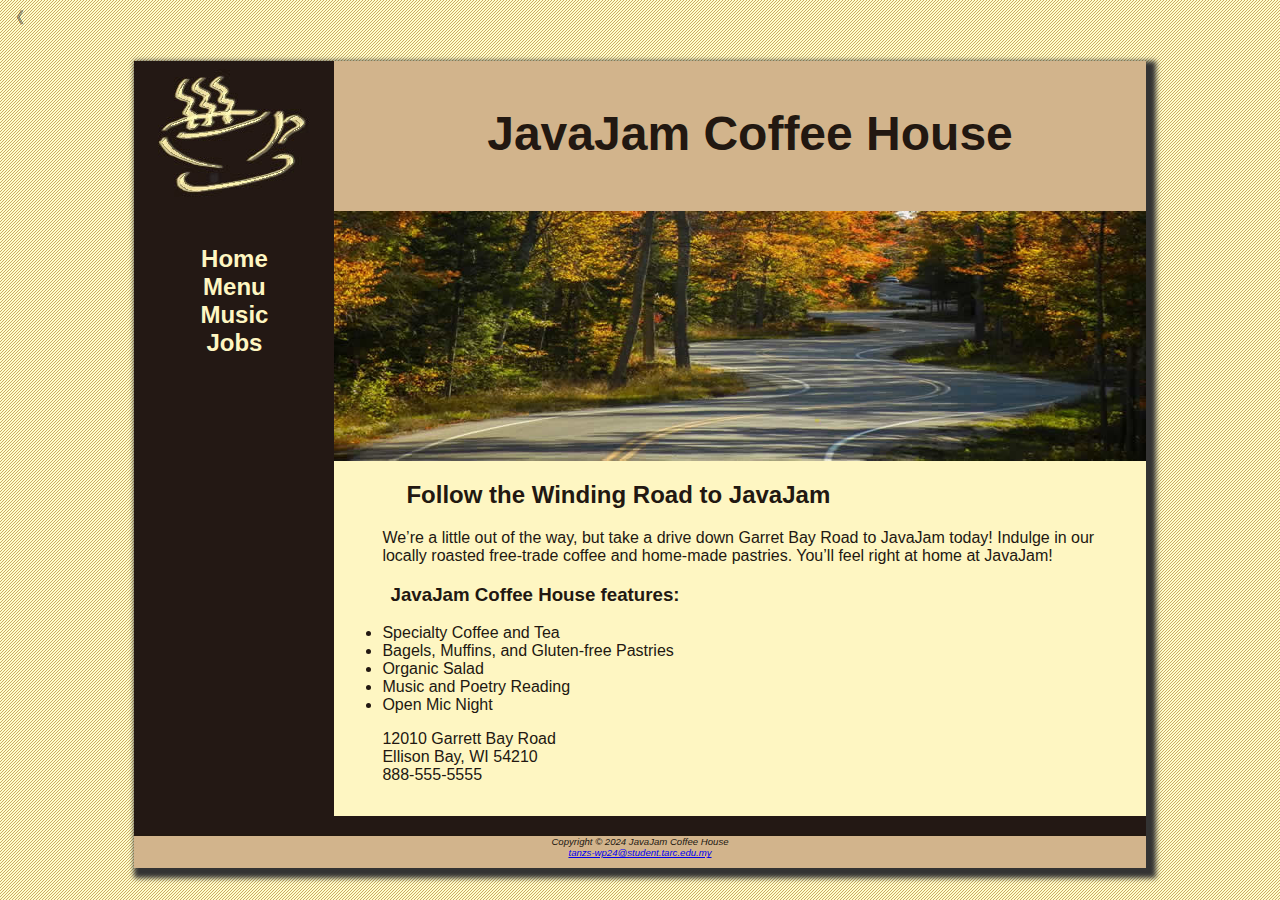
<file: index.html>
<!DOCTYPE html>
<html>
    <head>
        <meta charset="UTF-8">
        <title>JavaJam Coffee House</title>
        《<link rel="stylesheet" href="javajam.css">
    </head>
    <body>
        <div id="wrapper">
        <header>
            <h1>JavaJam Coffee House</h1>
        </header>
        <nav>
            <ul>
                <li><a href="index.html">Home</a></li>
                <li><a href="menu.html">Menu</a></li>
                <li><a href="music.html">Music</a></li>
                <li><a href="jobs.html">Jobs</a></li>
            </ul>
        </nav>
        <main>
            <div id="heroroad"></div>
            <h2>Follow the Winding Road to JavaJam</h2>
            <p>
                We&rsquo;re a little out of the way, but take a drive down Garret Bay Road to JavaJam today!
                Indulge in our locally roasted free-trade coffee and home-made pastries. You&rsquo;ll feel
                right at home at JavaJam!
            </p>
            <h3>JavaJam Coffee House features:</h3>
            <ul>
                <li>Specialty Coffee and Tea</li>
                <li>Bagels, Muffins, and Gluten-free Pastries</li>
                <li>Organic Salad</li>
                <li>Music and Poetry Reading</li>
                <li>Open Mic Night</li>
            </ul>
            <div>
                12010 Garrett Bay Road <br>
                Ellison Bay, WI 54210 <br>
                888-555-5555
            </div>
        </main>
        <br>
        <footer>
            Copyright &copy; 2024 JavaJam Coffee House<br>
            <a href="mailto:tanzs-wp24@student.tarc.edu.my">tanzs-wp24@student.tarc.edu.my</a>
        </footer>
    </div>
    </body>
</html>
</file>
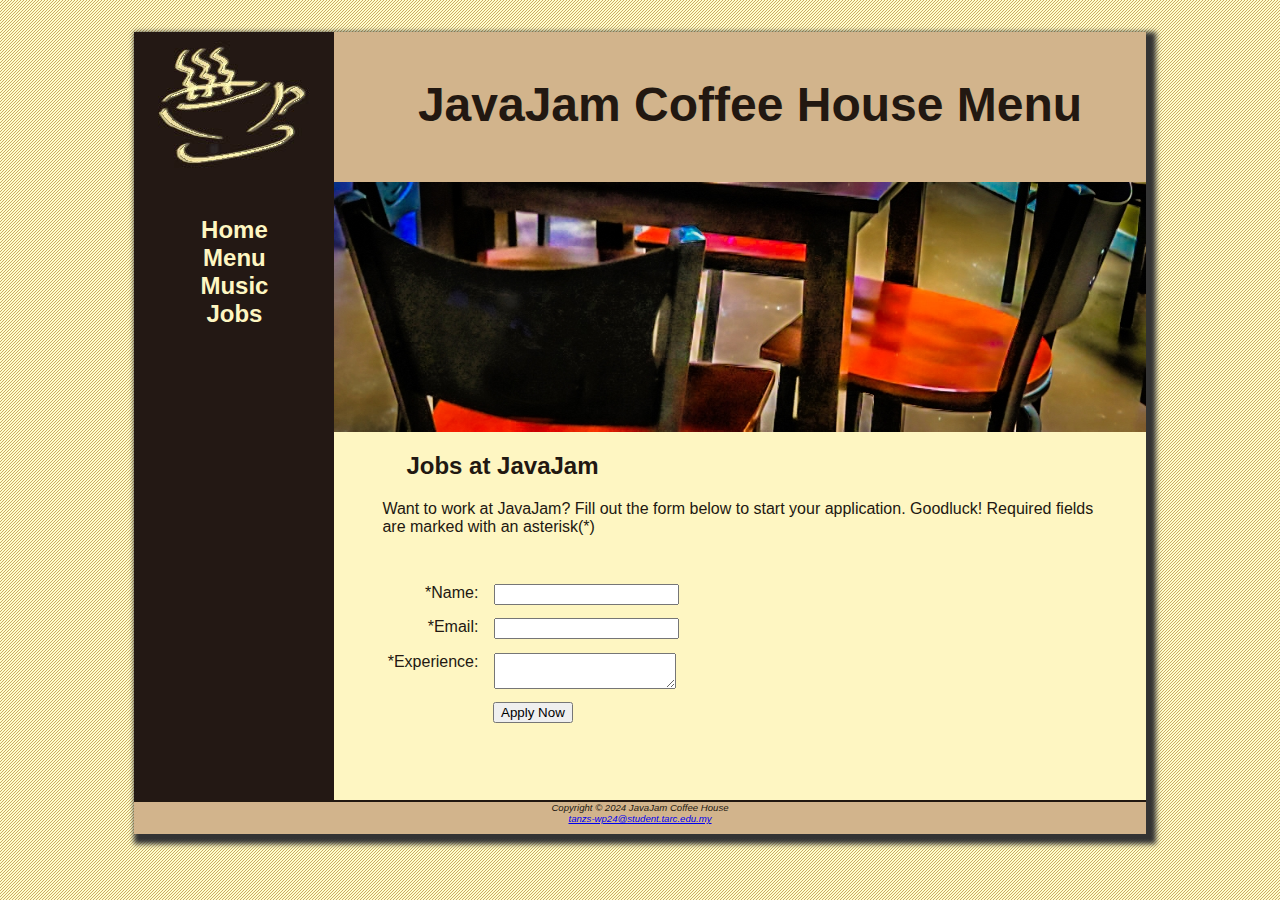
<file: jobs.html>
<!DOCTYPE html>
<html>
    <head>
        <meta charset="UTF-8">
        <title>JavaJam Coffee House Menu</title>
        <link rel="stylesheet" href="javajam.css">
    </head>
    <body>
        <div id="wrapper">
        <header>
            <h1>JavaJam Coffee House Menu</h1>
        </header>
        <nav>
            <ul>
                <li><a href="index.html">Home</a></li>
                <li><a href="menu.html">Menu</a></li>
                <li><a href="music.html">Music</a></li>
                <li><a href="jobs.html">Jobs</a></li>
            </ul>         
        </nav>
        <main>
            <div id="herojobs"></div>
            <h2>Jobs at JavaJam</h2>
            <p>
                Want to work at JavaJam? Fill out the form below to start your application. Goodluck! 
                Required fields are marked with an asterisk(*)
            </p>
            <form method="post" action="https://webdevbasics.net/scripts/javajam8.php">
                <label for="myName">*Name:</label>
                <input type="text" id="myName" name="myName" required="required">

                <label for="myEmail">*Email:</label>
                <input type="email" id="myEmail" name="myEmail" required="required">

                <label for="myExperience">*Experience:</label>
                <textarea id="myExperience" name="myExperience" required="required" rows="2" cols="20"></textarea>

                <input type="submit" value="Apply Now" id="mySubmit">

            </form>
        </main>
        <footer>
            Copyright &copy; 2024 JavaJam Coffee House<br>
            <a href="mailto:tanzs-wp24@student.tarc.edu.my">tanzs-wp24@student.tarc.edu.my</a>
        </footer>
    </div>
    </body>
</html>
</file>
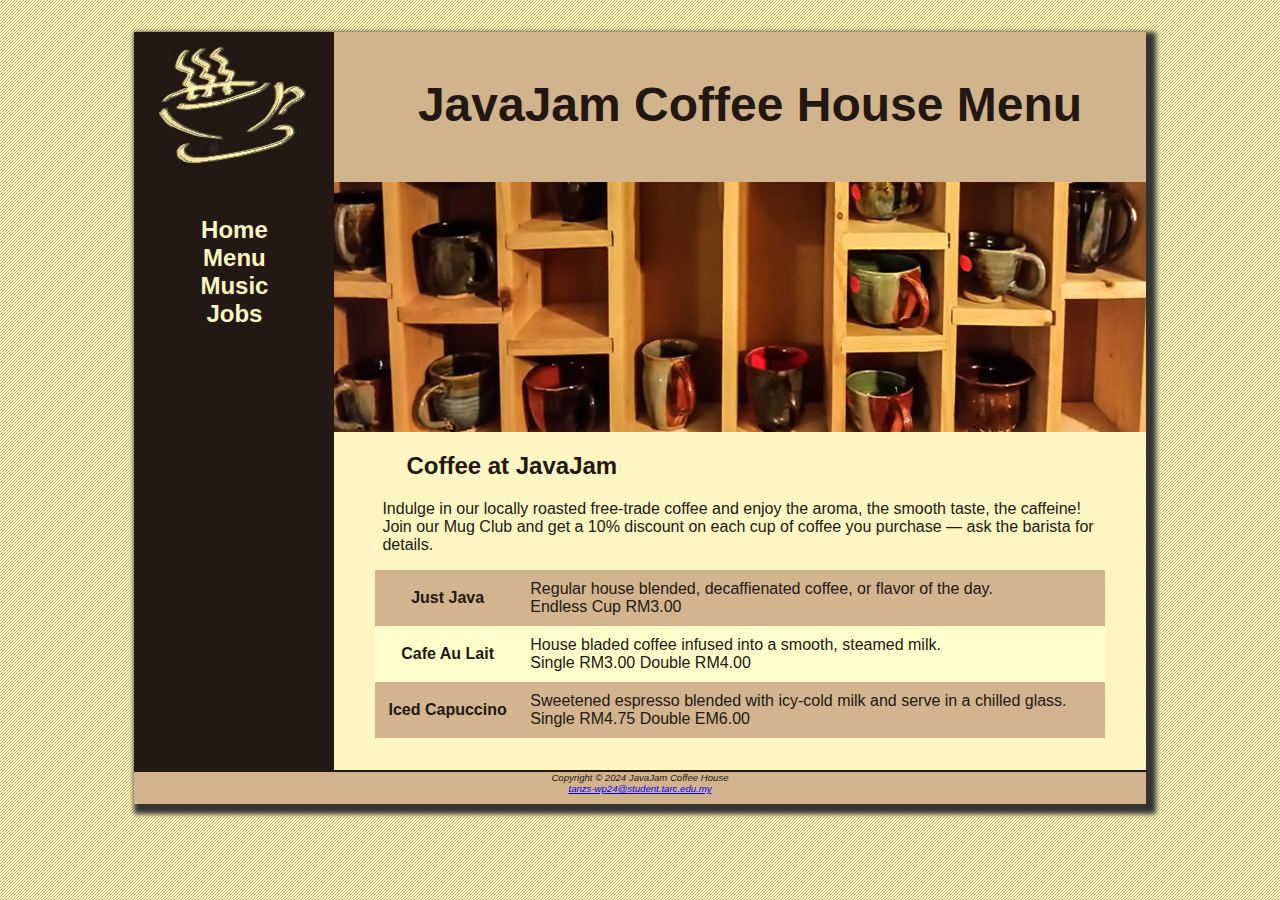
<file: menu.html>
<!DOCTYPE html>
<html>
    <head>
        <meta charset="UTF-8">
        <title>JavaJam Coffee House Menu</title>
        <link rel="stylesheet" href="javajam.css">
    </head>
    <body>
        <div id="wrapper">
        <header>
            <h1>JavaJam Coffee House Menu</h1>
        </header>
        <nav>
            <ul>
                <li><a href="index.html">Home</a></li>
                <li><a href="menu.html">Menu</a></li>
                <li><a href="music.html">Music</a></li>
                <li><a href="jobs.html">Jobs</a></li>
            </ul>         
        </nav>
        <main>
            <div id="heromugs"></div>
            <h2>Coffee at JavaJam</h2>
            <p>
                Indulge in our locally roasted free-trade coffee and enjoy the aroma, the smooth
                taste, the caffeine! Join our Mug Club and get a 10% discount on each 
                cup of coffee you purchase &mdash; ask the barista for details.
            </p>
            <table>
                <tr>
                        <th>Just Java</th>
                    <td>Regular house blended, decaffienated coffee, or flavor of the day.<br>
                        Endless Cup RM3.00</td>
                </tr>  
                <tr>
                        <th>Cafe Au Lait</th>
                    <td>House bladed coffee infused into a smooth, steamed milk.<br>
                        Single RM3.00 Double RM4.00</td>
                </tr>
                <tr>   
                        <th>Iced Capuccino</th>
                    <td>Sweetened espresso blended with icy-cold milk and serve in a chilled glass.<br>
                        Single RM4.75 Double EM6.00</td>
                </tr>
            </table>
        </main>
        <footer>
            Copyright &copy; 2024 JavaJam Coffee House<br>
            <a href="mailto:tanzs-wp24@student.tarc.edu.my">tanzs-wp24@student.tarc.edu.my</a>
        </footer>
    </div>
    </body>
</html>
</file>
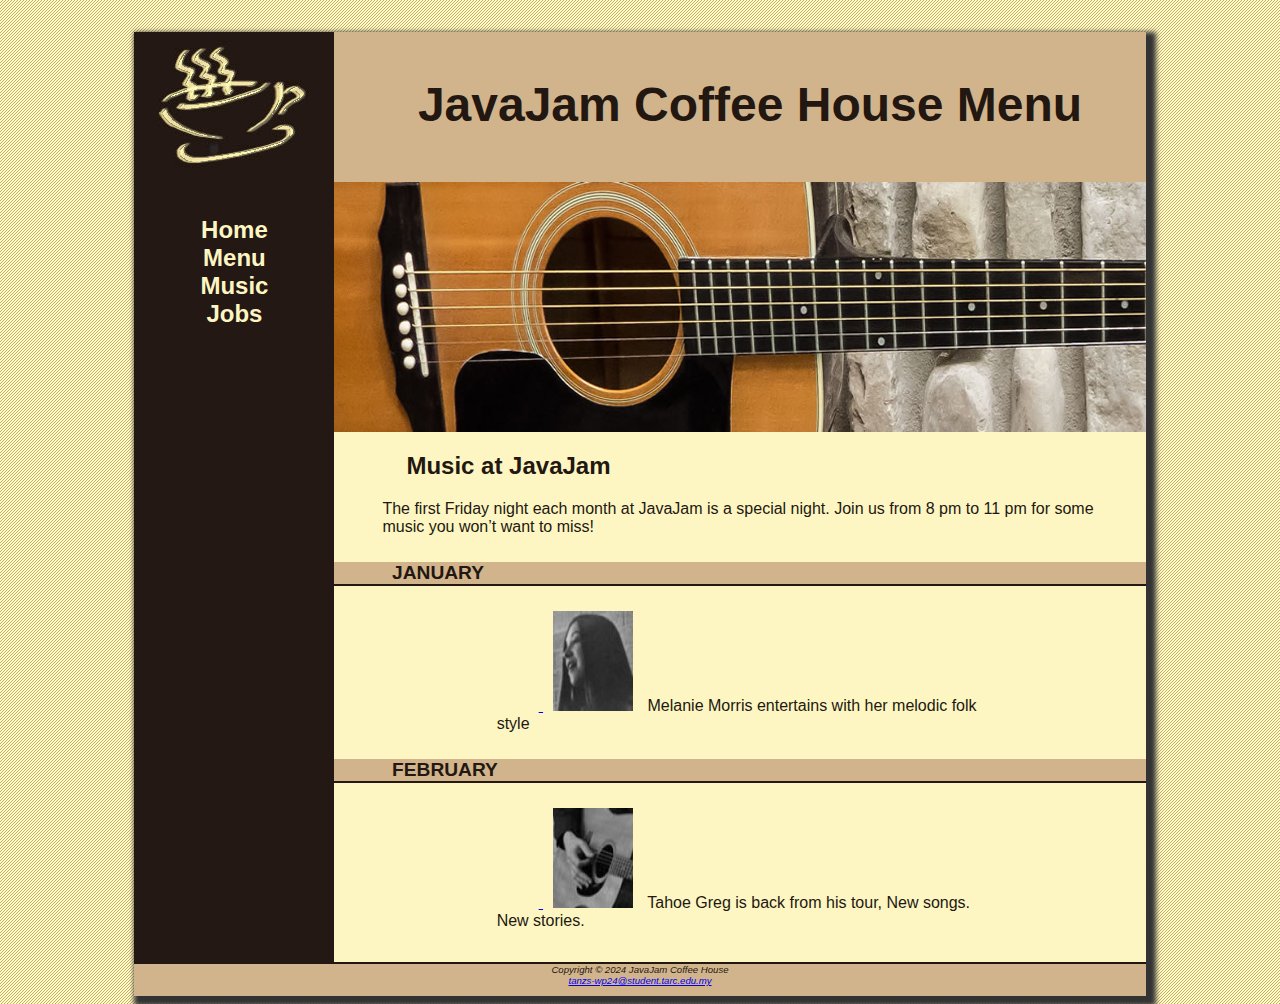
<file: music.html>
<!DOCTYPE html>
<html>
    <head>
        <meta charset="UTF-8">
        <title>JavaJam Coffee House Music</title>
        <link rel="stylesheet" href="javajam.css">
    </head>
    <body>
        <div id="wrapper">
        <header>
            <h1>JavaJam Coffee House Menu</h1>
        </header>
        <nav>
            <ul>
                <li><a href="index.html">Home</a></li>
                <li><a href="menu.html">Menu</a></li>
                <li><a href="music.html">Music</a></li>
                <li><a href="jobs.html">Jobs</a></li>
            </ul>       
        </nav>
        <main>
            <div id="heroguitar"></div>
            <h2>Music at JavaJam</h2>
            <p>
                The first Friday night each month at JavaJam is a special night. Join us from 8
                pm to 11 pm for some music you won&rsquo;t want to miss!
            </p>
            <h4>January</h4>
            <div class="details">
                <a href="images/melanie.jpg"><img class="floatleft">
                <img src="images/melaniethumb.jpg" alt="Melanie Picture"
                height="100" width="100"></a>
                Melanie Morris entertains with her melodic folk style  
            </div>
            <h4>February</h4>
            <div class="details">
                <a href="images/greg.jpg"><img class="floatleft">
                <img src="images/gregthumb.jpg" alt="Greg Picture"
                height="100" width="100"></a>
                Tahoe Greg is back from his tour, New songs. New stories.
            </div>


        </main>
        <footer>
            Copyright &copy; 2024 JavaJam Coffee House<br>
            <a href="mailto:tanzs-wp24@student.tarc.edu.my">tanzs-wp24@student.tarc.edu.my</a>
        </footer>
    </div>
    </body>
</html>
</file>
<file: javajam.css>
* {
    box-sizing: border-box;
}

body{
    background-color: #FCEBB6; /*to change bg color*/
    color:#221811;
    font-family: Verdana, Arial, Helvetica, sans-serif;
    background-image: url('images/background.gif');
}

header{
    background-color: #D2B48C;
    text-align: center;
    height: 150px;
    background-image: url('images/javajamlogo.jpg');
    background-repeat: no-repeat;
    display: block;
}

h1{
   /* line-height: 200%; /* double spacing*/
   padding-top: 45px;
   padding-left: 220px;
   padding: 45px 0px 0px 220px;
   font-size: 3em;
}

nav {
    text-align: center;
    font-weight: bold;
    font-size: 1.5em;
    padding-top: 10px;
    float: left;
    width: 200px;
    display: block;

}

nav a { /*descendant selector, a that belong to nav only*/
    text-decoration: none; /*remove underline*/
}

nav a:link {
    color: #FEF6C2;
}

nav a:visited {
    color: #D2B48C;
}

nav a:hover {
    color: #CC9933;
}

nav ul {
    list-style-type: none; /*remove bullet in the list*/
    padding-left: 0;
}



footer {
    background-color: #D2B48C;
    font-size: .60em;
    font-style: italic;
    text-align: center;
    padding-bottom: 10px;
    border-top: 2px solid #221811; /*width style color*/
    display: block;
}

#wrapper{ /*id selector declaration*/
    width: 80%; /*configures the width of a block display elements */
    margin-left: auto;
    margin-right: auto;
    background-color: #231814;
    min-width: 900px;
    max-width: 1280px;
    box-shadow: 5px 5px 5px 5px #333333;    
}

h4 {
    background-color: #D2B48C;
    font-size: 1.2em;
    padding-left: .5em;
    padding-bottom: 0;
    text-transform: uppercase;
    border-bottom: 2px solid #231814;
    clear: left;

}

main {
    padding-left: 0;
    padding-right: 0;
    padding-bottom: 2em;
    padding-top: 0;
    margin-left: 200px;
    background-color: #FEF6C2;
    display: block;
}

main h2, main h3, main h4, main div, main ul, main p, main dl {
    padding-left: 3em;
    padding-right: 2em;
}

.details { /*class selector declaration*/
    padding-left: 20%;
    padding-right: 20%;
    overflow: auto;
}

img {
    padding-left: 10px;
    padding-right: 10px;
}

#heroroad {
    background-image: url('images/heroroad.jpg');
    background-size: 100% 100% ; /*width height*/
    height: 250px;
}

#heromugs {
    background-image: url('images/heromugs.jpg');
    background-size: 100% 100%;
    height: 250px;
}

#heroguitar {
    background-image: url('images/heroguitar.jpg');
    background-size: 100% 100%;
    height: 250px;
}
#herojobs{
    background-image: url(images/herojobs.jpg);
    background-size: 100% 100%;
    height: 250px;
}

.floatleft {
    padding-right: 2em;
    padding-bottom: 2em;
}

table {
    width: 90%;
    margin-left: auto;
    margin-right: auto;
    border-spacing: 0;
    background-color: #FFFFCC;
}

td, th {
    padding: 10px;
}

tr:nth-of-type(odd) {
    background-color: #D2B48E;
}

form{
padding: 2em;
}
label{
float: left;
display: block;
text-align: right;
width: 8em;
padding-right: 1em;
}
input,textarea{
display: block;
margin-bottom: 1em;
}
#mySubmit{
margin-left: 9.5em;
}
</file>
